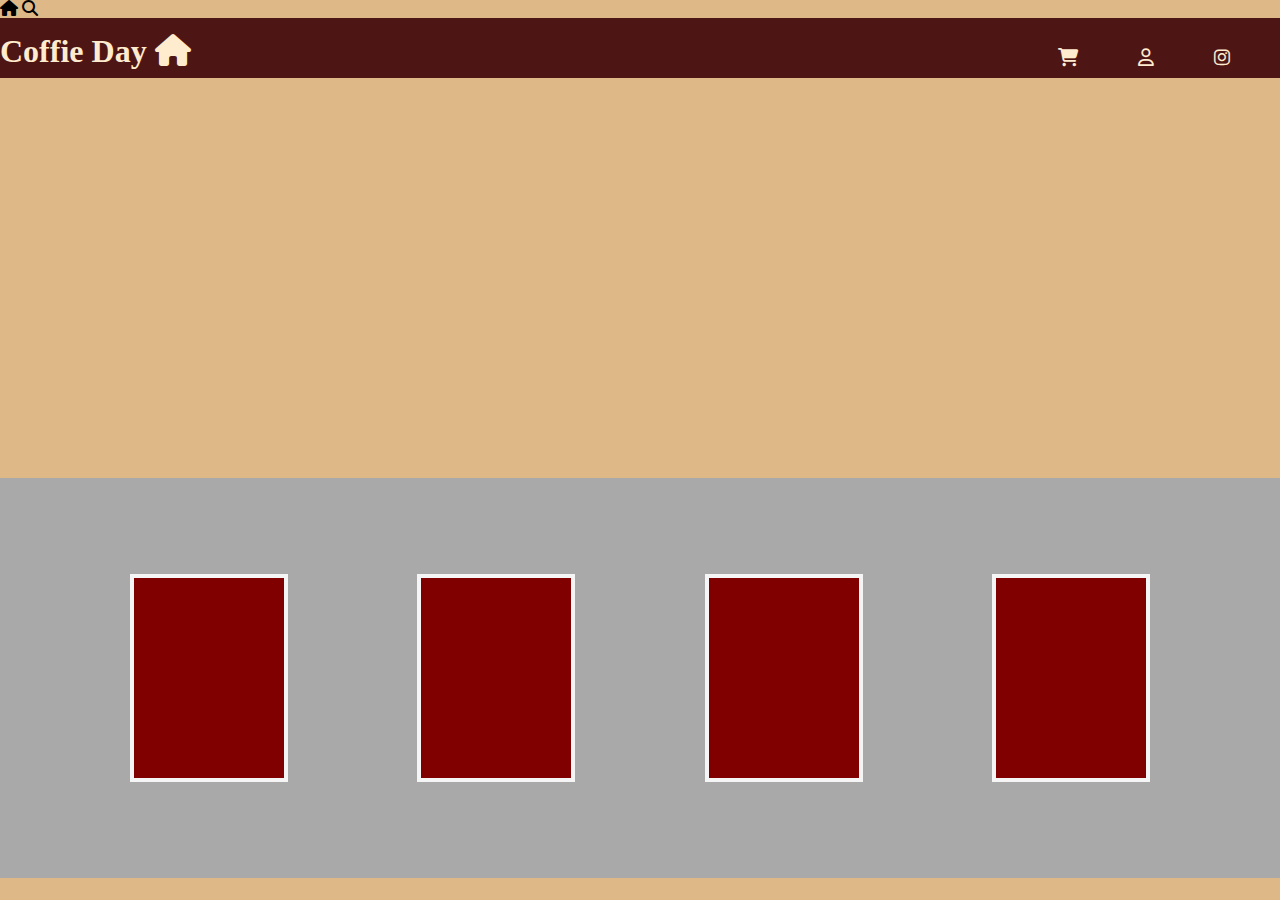
<file: index.html>
<!DOCTYPE html>
<html lang="en">
<head>
    <meta charset="UTF-8">
    <meta name="viewport" content="width=device-width, initial-scale=1.0">
    <title>Coffee Day</title>
    <link rel="stylesheet" href="./style.css">
    <!-- to display all icon links in body -->
    <link rel="stylesheet" href="https://cdnjs.cloudflare.com/ajax/libs/font-awesome/6.6.0/css/all.min.css">
</head>
<body>
    <!-- icon link -->
    <i class="fa-solid fa-house"></i>
    <i class="fa-solid fa-magnifying-glass"></i>

    <!-- header section -->
     <header>
        <h1>Coffie Day <i class="fa-solid fa-house"></i></h1>
        <ul>
            <li><i class="fa-solid fa-cart-shopping"></i></li>
            <li><i class="fa-regular fa-user"></i></li>
            <li><i class="fa-brands fa-instagram"></i></li>
        </ul>
     </header>

     <!-- banner image sectionL -->
      <section>
        <div id="banner"></div>
      </section>

    <!-- content of website -->
      <section>
        <div class="row">
            <div class="col"></div>
            <div class="col"></div>
            <div class="col"></div>
            <div class="col"></div>
        </div>
      </section>
</body>
</html>
</file>
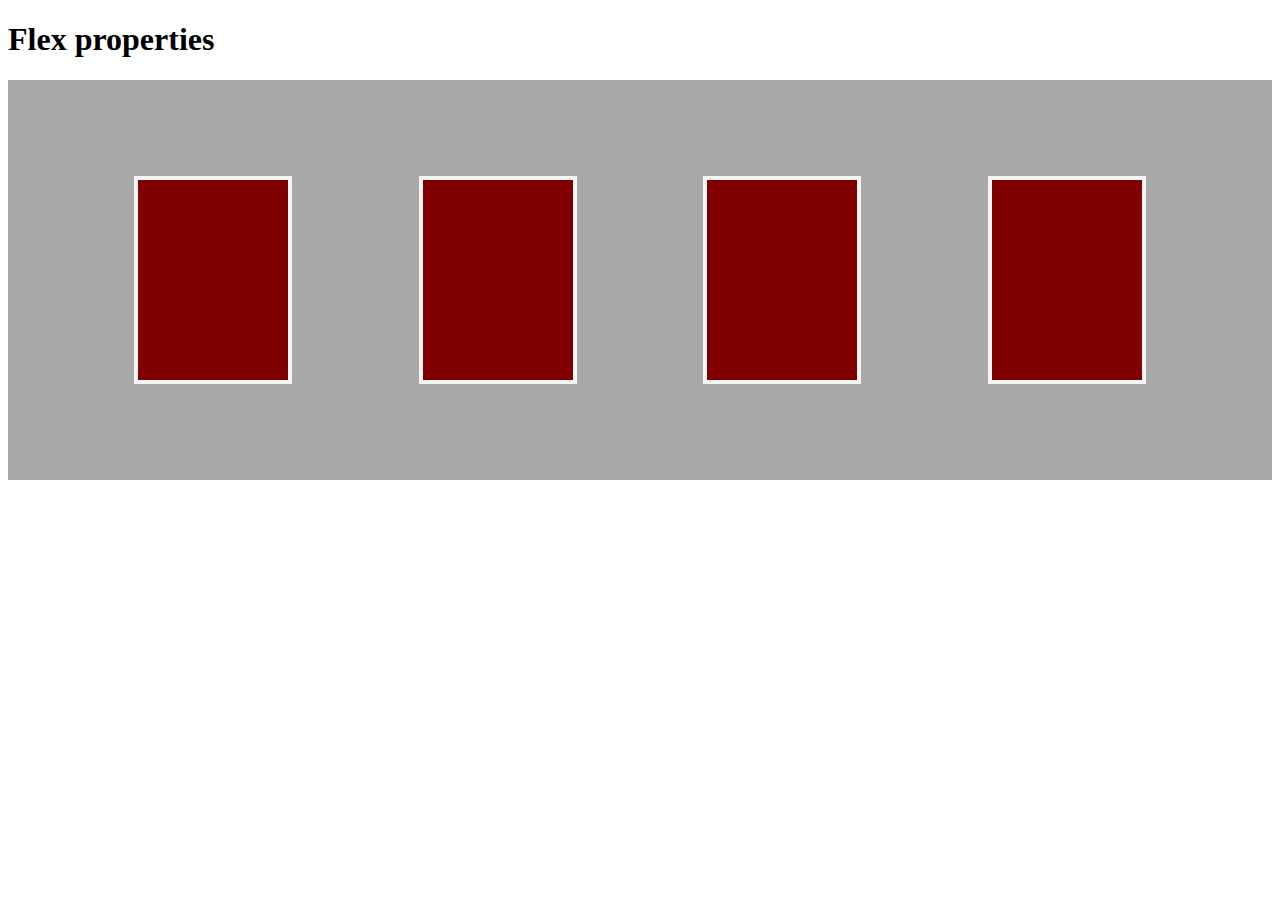
<file: Flex.html>
<!DOCTYPE html>
<html lang="en">
<head>
    <meta charset="UTF-8">
    <meta name="viewport" content="width=device-width, initial-scale=1.0">
    <title>Flex</title>
    <link rel="stylesheet" href="./Flex.css">
</head>
<body>
    <h1>Flex properties</h1>
    <div class="row">
        <div class="col"></div>
        <div class="col"></div>
        <div class="col"></div>
        <div class="col"></div>
    </div>
</body>
</html>
</file>
<file: style.css>
*{
    padding: 0px;
    margin: 0px;
}
body{
    background-color: burlywood;
}
header{
    width: 100%;
    height: 60px;
    background-color: rgb(78, 21, 21);
    color: blanchedalmond;
    display: flex;
    justify-content: space-between;
}
header ul{
    display: flex;
    margin: 20px;
}
header ul li{
    margin: 10px 30px;
    list-style: none;
    font-size: large;
}
header ul li:hover{
    color: brown;
}
header h1{
    margin-top: 15px;
}

#banner{
    background-image: url(https://cdn.pixabay.com/photo/2018/01/31/09/57/coffee-3120750_1280.jpg);
    width: 100%;
    height: 400px;
    background-size: cover;
    background-position: center;
    background-attachment: fixed;
}

/* content of website */
.row{
    width: 100%;
    height: 400px;
    background-color: darkgrey;
    display: flex;
    justify-content: space-evenly;
    align-items: center;
}
.col{
    width: 150px;
    height: 200px;
    background-color: maroon;
    border: 4px solid whitesmoke;
}
</file>
<file: Flex.css>
.row{
    width: 100%;
    height: 400px;
    background-color: darkgrey;
    display: flex;
    justify-content: space-evenly;
    align-items: center;
}
.col{
    width: 150px;
    height: 200px;
    background-color: maroon;
    border: 4px solid whitesmoke;
}
</file>
